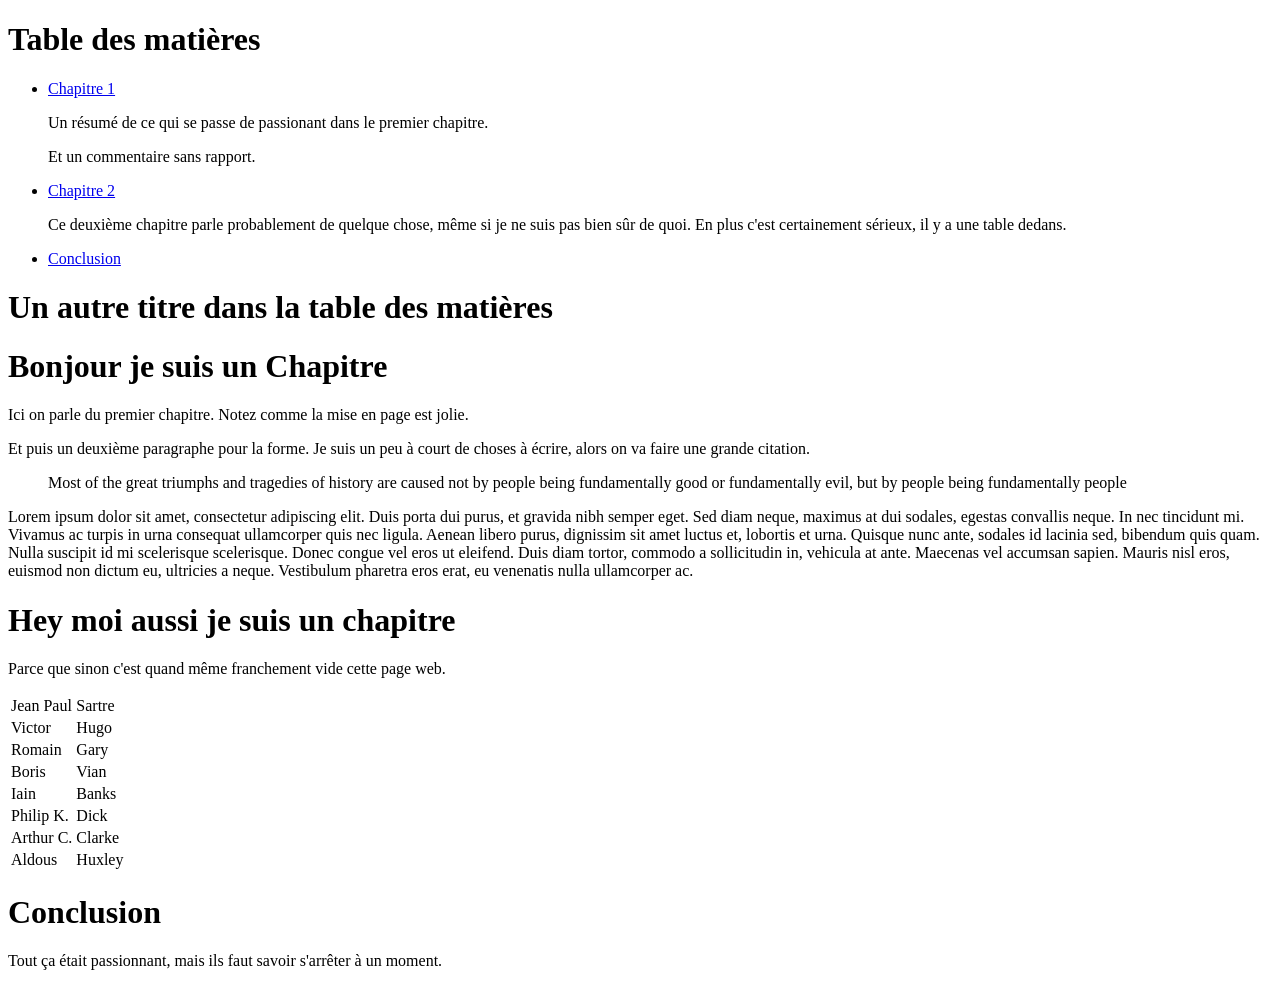
<file: 05 HTML_CSS/Example/index.html>
<!DOCTYPE html> 
<html>
  <head>
    <title>Un petit exemple de HTML+CSS</title>
    <meta charset="UTF-8"/>
    <link rel="stylesheet" href="style.css" type="text/css"/>
  </head>
  
  <body>
    <div class="ToC">
      <h1 name="ToC">Table des matières</h1>
      <ul>
	<li>
	  <a href="#1">Chapitre 1</a>
	  <p class="abstract">
	    Un résumé de ce qui se passe de passionant dans le premier chapitre.
	  </p>
	  <p>
	    Et un commentaire sans rapport.
	  </p>
	</li>
	<li>
	  <a href="#2">Chapitre 2</a>
	  <p class="abstract">
	    Ce deuxième chapitre parle probablement de quelque chose, même si je
	    ne suis pas bien sûr de quoi. En plus c'est certainement sérieux, il
	    y a une table dedans.
	  </p>
	</li>
	<li>
	  <a href="#ccl">Conclusion</a>
	</li>
      </ul>
      <h1> Un autre titre dans la table des matières</h1>
    </div>
    <div class="content">
      <div class="chapitre">
	<a name="1"><h1>Bonjour je suis un Chapitre</h1></a>
	<p> 
	  Ici on parle du premier chapitre. Notez comme la mise en page est jolie.
	</p>
	<p>
	  Et puis un deuxième paragraphe pour la forme. Je suis un peu à court
	  de choses à écrire, alors on va faire une grande citation.
	</p>
	<blockquote cite="Sir Terry Pratchett">
	  <p>
	    Most of the great triumphs and tragedies of history are caused not
	    by people being fundamentally good or fundamentally evil, but by
	    people being fundamentally people
	  </p>
	</blockquote>
	<p>
	  Lorem ipsum dolor sit amet, consectetur adipiscing elit. Duis porta
	  dui purus, et gravida nibh semper eget. Sed diam neque, maximus at
	  dui sodales, egestas convallis neque. In nec tincidunt mi. Vivamus
	  ac turpis in urna consequat ullamcorper quis nec ligula. Aenean
	  libero purus, dignissim sit amet luctus et, lobortis et
	  urna. Quisque nunc ante, sodales id lacinia sed, bibendum quis
	  quam. Nulla suscipit id mi scelerisque scelerisque. Donec congue vel
	  eros ut eleifend. Duis diam tortor, commodo a sollicitudin in,
	  vehicula at ante. Maecenas vel accumsan sapien. Mauris nisl eros,
	  euismod non dictum eu, ultricies a neque. Vestibulum pharetra eros
	  erat, eu venenatis nulla ullamcorper ac.
	</p>
      </div>
      <div class="chapitre">
	<a name="2"><h1>Hey moi aussi je suis un chapitre</h1></a>
	<p>
	  Parce que sinon c'est quand même franchement vide cette page web.
	</p>
	<table>
	  <tr><td>Jean Paul</td><td>Sartre</td></tr>
	  <tr><td>Victor</td><td>Hugo</td></tr>
	  <tr><td>Romain</td><td>Gary</td></tr>
	  <tr><td>Boris</td><td>Vian</td></tr>
	  <tr><td>Iain</td><td>Banks</td></tr>
	  <tr><td>Philip K.</td><td>Dick</td></tr>
	  <tr><td>Arthur C.</td><td>Clarke</td></tr>
	  <tr><td>Aldous</td><td>Huxley</td></tr>	  
	</table>
      </div>
    </div>
    <div id="ccl">
      <h1>Conclusion</h1>
      <p>
	Tout ça était passionnant, mais ils faut savoir s'arrêter à un moment.
      </p>
    </div>
  </body>
</html>
</file>
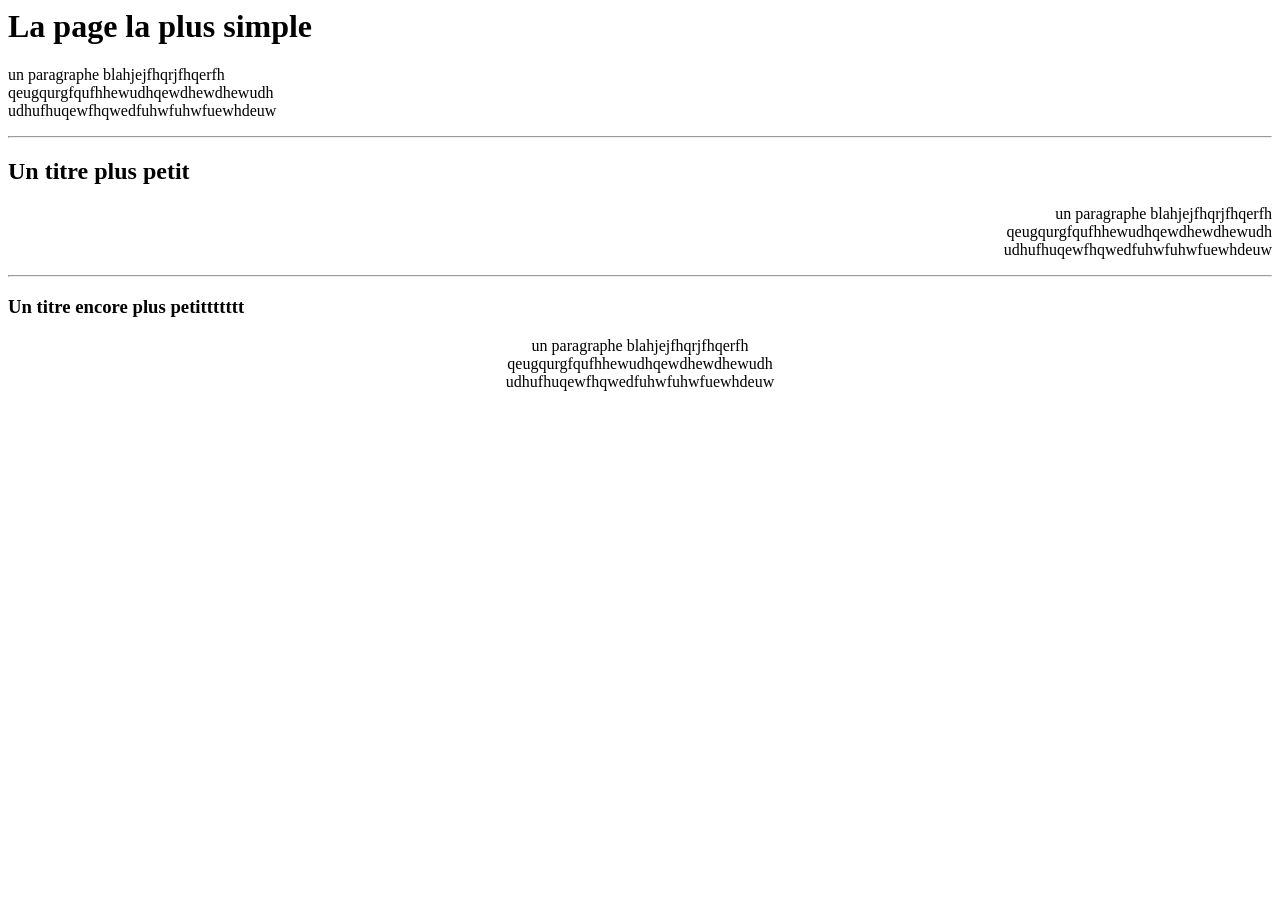
<file: 05 HTML_CSS/exercice5.html>
<html>
	<head>
		<title>Titre de la page la plus simple</title>
	</head>
	<body>
		<h1>La page la plus simple</h1>
			<p>un paragraphe blahjejfhqrjfhqerfh<br>
			qeugqurgfqufhhewudhqewdhewdhewudh<br>
			udhufhuqewfhqwedfuhwfuhwfuewhdeuw</p>
			<hr>
		<h2>Un titre plus petit</h2>
			<p align = right>un paragraphe blahjejfhqrjfhqerfh<br>
			qeugqurgfqufhhewudhqewdhewdhewudh<br>
			udhufhuqewfhqwedfuhwfuhwfuewhdeuw</p>
			<hr>
		<h3>Un titre encore plus petittttttt</h3>
			<p align = center>un paragraphe blahjejfhqrjfhqerfh<br>
			qeugqurgfqufhhewudhqewdhewdhewudh<br>
			udhufhuqewfhqwedfuhwfuhwfuewhdeuw</p>
	</body>
</html>
</file>
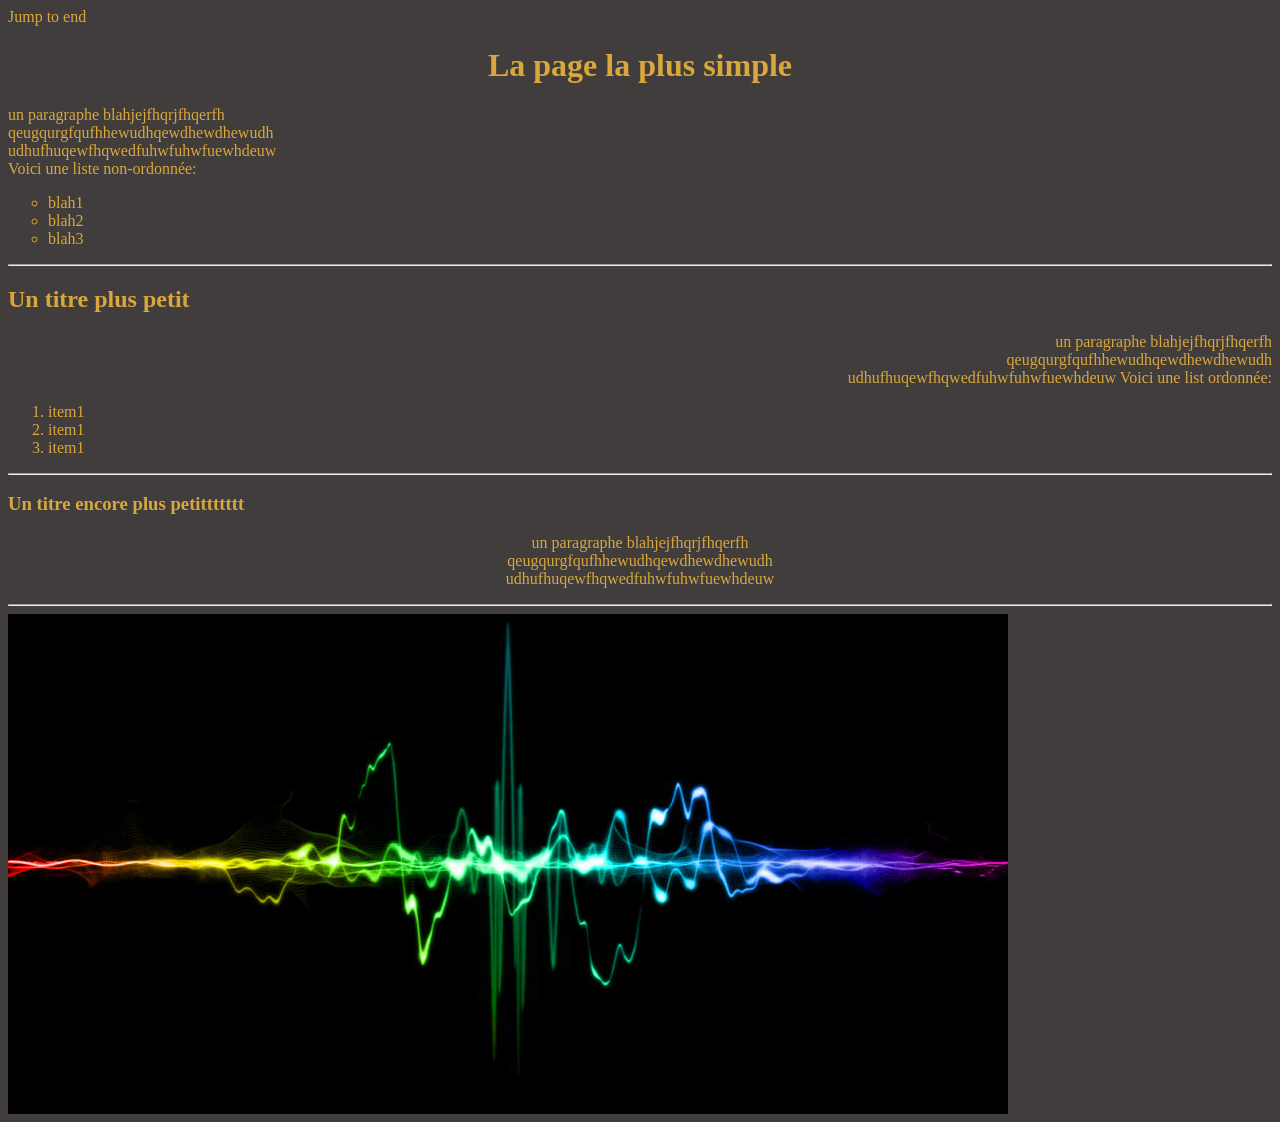
<file: 05 HTML_CSS/exercice6.html>
<html>
	<head>
		<title>Titre de la page la plus simple</title>
	</head>
	<body text = #D9A73C bgcolor = 413D3C>
		<a name = "Fin">Jump to end</a>
		<h1 align = center>La page la plus simple</h1>
			<p>un paragraphe blahjejfhqrjfhqerfh<br>
			qeugqurgfqufhhewudhqewdhewdhewudh<br>
			udhufhuqewfhqwedfuhwfuhwfuewhdeuw<br>
			Voici une liste non-ordonn&eacute;e:
				<ul type = circle>
					<li>blah1</li>
					<li>blah2</li>
					<li>blah3</li>
				</ul>
			</p>
			<hr>
		<h2>Un titre plus petit</h2>
			<p align = right>un paragraphe blahjejfhqrjfhqerfh<br>
			qeugqurgfqufhhewudhqewdhewdhewudh<br>
			udhufhuqewfhqwedfuhwfuhwfuewhdeuw
			Voici une list ordonn&eacute;e:
				<ol>
					<li>item1</li>
					<li>item1</li>
					<li>item1</li>
				</ol>
			</p>
			<hr>
		<h3>Un titre encore plus petittttttt</h3>
			<p align = center>un paragraphe blahjejfhqrjfhqerfh<br>
			qeugqurgfqufhhewudhqewdhewdhewudh<br>
			udhufhuqewfhqwedfuhwfuhwfuewhdeuw
			</p>
			<hr>
			<img src = "background.jpg" alt = "Cool Background" height = "500" width = "1000">
		<a href="#Fin">
	</body>
</html>
</file>
<file: 05 HTML_CSS/Example/style.css>
/*
body {
    background-image: url("fond.jpg");
    width: 600px; 
    margin: auto;
}

p {
    text-align: justify;
    text-justify: inter-word;
}

blockquote {
    background: red;
}
*/


/*
table {
    margin: auto;
    border-collapse: collapse;
}

table, th, td {
    border: 1px solid;
}

*/

/*
td {
    padding-right: 60px;
}
*/


/*
.ToC {
    border-spacing: 10px;
    border-style: solid;
    border-width: 1px;
    border-radius: 10px;
    padding: 15px;
}
*/


/*
#ccl {
    border-spacing: 10px;
    border-style: solid;
    border-width: 1px;
    border-radius: 10px;
    padding-left: 15px;
    padding-right: 15px;
}
*/

/*
div.content {
    padding-top: 20px;
    padding-bottom: 20px
}
*/

/*
#ccl h1{
    font: 40px arial;
}
*/
/*
.ToC > h1:first-child {
    font: 30px arial, bold;
}
*/
/*
.ToC > h1:not(:first-child) {
    display: none;
}
*/
/*
.ToC p:first-of-type{
    background: lightgrey;
    font-size: 80%;
}
*/
/*
tr:nth-child(even) {
    background-color: #CCC;
}

tr:nth-child(odd) {
    background-color: #FFF;
}
*/
</file>
